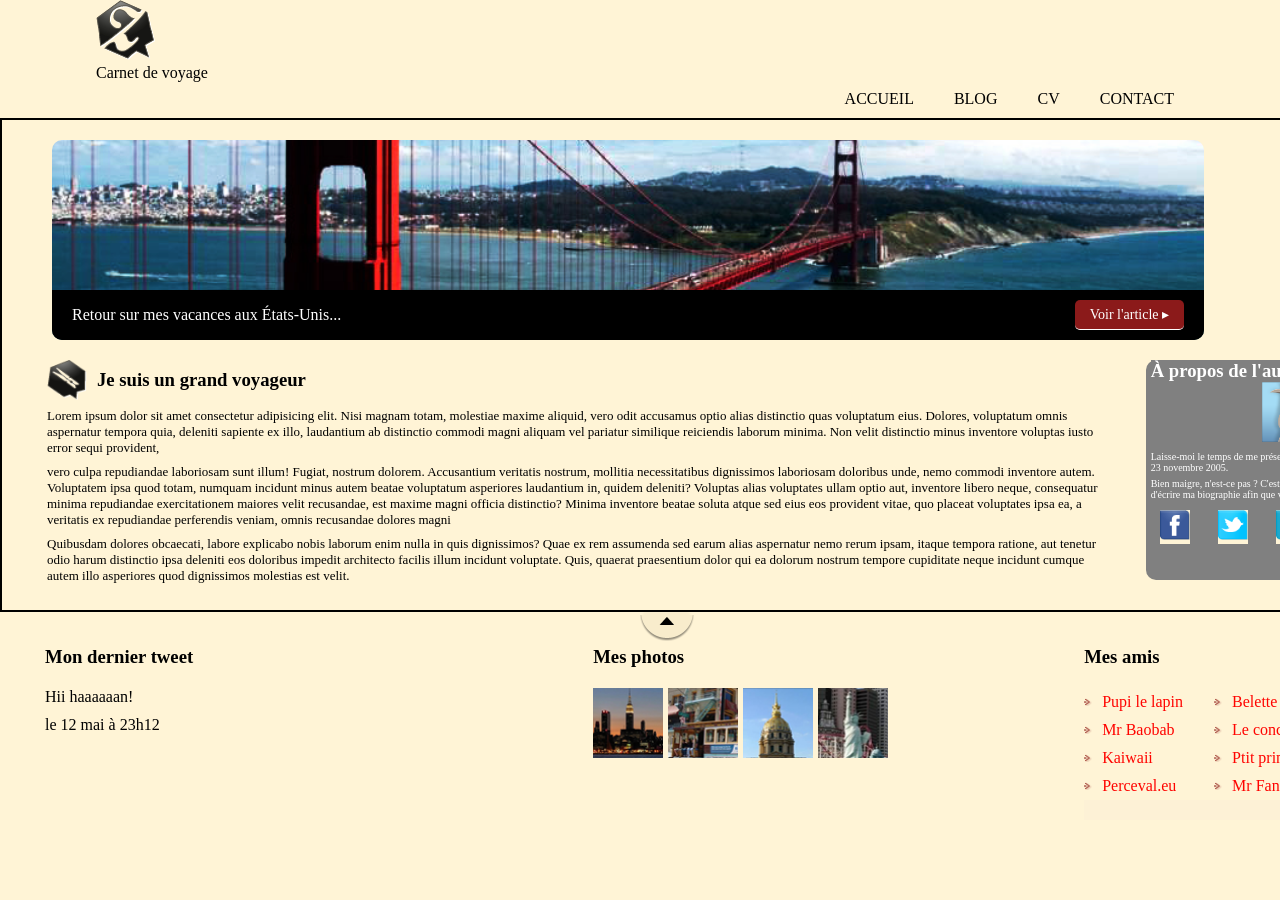
<file: index.html>
<!DOCTYPE html>
<html lang="fr">
<head>
    <meta charset="UTF-8">
    <meta name="viewport" content="width=device-width, initial-scale=1.0">
    <title>ZorZor</title>
    <link rel="stylesheet" href="style.css">
</head>
<body>
    <header>
        <div>
            <a href="#">
                <img src="images/zozor_logo.png" alt="">
            </a>
            <p>Carnet de voyage</p>
        </div>

        <nav>
            <ul>
                <li>
                    <a href="#">ACCUEIL</a>
                </li>
            </ul>
            <ul>
                <li>
                    <a href="#">BLOG</a>
                </li>
            </ul>
            <ul>
                <li>
                    <a href="#">CV</a>
                </li>
            </ul>
            <ul>
                <li>
                    <a href="#">CONTACT</a>
                </li>
            </ul>
        </nav>
    </header>
    
    <main>
        
        <section class="banniere">
        
         <img 
            src="images/sanfrancisco.jpg" 
            alt="" class="banniere-image">
         <div class="banniere-overlay">
            <p class="banniere-texte">Retour sur mes vacances aux États-Unis...</p>
             <a href="#" class="banniere-boutton">Voir l'article ▸</a> 
         </div>
        
        </section>

        <section class="ecrit">
            <div class="ranger">
                <div class="ranger1">
                    <span class="ico_epingle">
                        <img src="images/ico_epingle.png" class="icon" alt="">
                        <h3>Je suis un grand voyageur</h3>
                    </span>
                    <p>Lorem ipsum dolor sit amet consectetur adipisicing elit. Nisi magnam totam, molestiae maxime aliquid, vero odit accusamus optio alias distinctio quas voluptatum eius. Dolores, voluptatum omnis aspernatur tempora quia, deleniti sapiente ex illo, laudantium ab distinctio commodi magni aliquam vel pariatur similique reiciendis laborum minima. Non velit distinctio minus inventore voluptas iusto error sequi provident,<br></p>
                    <p>vero culpa repudiandae laboriosam sunt illum! Fugiat, nostrum dolorem. Accusantium veritatis nostrum, mollitia necessitatibus dignissimos laboriosam doloribus unde, nemo commodi inventore autem. Voluptatem ipsa quod totam, numquam incidunt minus autem beatae voluptatum asperiores laudantium in, quidem deleniti? Voluptas alias voluptates ullam optio aut, inventore libero neque, consequatur minima repudiandae exercitationem maiores velit recusandae, est maxime magni officia distinctio? Minima inventore beatae soluta atque sed eius eos provident vitae, quo placeat voluptates ipsa ea, a veritatis ex repudiandae perferendis veniam, omnis recusandae dolores magni <br></p>
                    <p>Quibusdam dolores obcaecati, labore explicabo nobis laborum enim nulla in quis dignissimos? Quae ex rem assumenda sed earum alias aspernatur nemo rerum ipsam, itaque tempora ratione, aut tenetur odio harum distinctio ipsa deleniti eos doloribus impedit architecto facilis illum incidunt voluptate. Quis, quaerat praesentium dolor qui ea dolorum nostrum tempore cupiditate neque incidunt cumque autem illo asperiores quod dignissimos molestias est velit.</p>
                </div>

                <div class="ranger2">
                    <h3>À propos de l'auteur</h3>
                    <img src="images/zozor_classe.png" class="cevre" alt="">
                    <p>Laisse-moi le temps de me présenter : je m'appelle Zozor, je suis né un 23 novembre 2005.</p>
                    <p>Bien maigre, n'est-ce pas ? C'est pourquoi, aujourd'hui, j'ai décidé d'écrire ma biographie afin que vous sachiez qui je suis réellement.</p>
                    <span class="socios">
                        <span><img src="images/facebook.png" class="petit" alt=""></span>
                        <span><img src="images/twitter.png" class="petit" alt=""></span>
                        <span><img src="images/vimeo.png" class="petit" alt=""></span>
                        <span><img src="images/flickr.png" class="petit" alt=""></span>
                        <span><img src="images/rss.png" class="petit" alt=""></span>
                    </span>
                </div>
            </div>
        </section>
    </main>
    
    <footer>
        <img src="images/ico_top.png" class="haut" alt="">
        <div class="pied">
            <div class="aligne">
                <h3>Mon dernier tweet</h3>
                <p>Hii haaaaaan!</p>
                <p>le 12 mai à 23h12</p>
            </div>
            <div class="aligne">
                <h3>Mes photos</h3>
                 <div class="imgs">
                    <img src="images/photo1.jpg" alt="">
                    <img src="images/photo2.jpg" alt="">
                    <img src="images/photo3.jpg" alt="">
                    <img src="images/photo4.jpg" alt="">
                </div>
            </div>
            <div class="aligne">
                <h3>Mes amis</h3>
                <div class="amis">
                <div class="liste">
                <div class="amis1"><img src="images/ico_liensexterne.png" alt="flèche"> Pupi le lapin</div>
                <div class="amis1"><img src="images/ico_liensexterne.png" alt="flèche"> Mr Baobab</div>
                <div class="amis1"><img src="images/ico_liensexterne.png" alt="flèche"> Kaiwaii</div>
                <div class="amis1"><img src="images/ico_liensexterne.png" alt="flèche"> Perceval.eu</div>
                <div class="amis1"><img src="images/ico_liensexterne.png" alt="flèche"> Belette</div>
                <div class="amis1"><img src="images/ico_liensexterne.png" alt="flèche"> Le concombre </div>
                <div class="amis1"><img src="images/ico_liensexterne.png" alt="flèche"> Ptit prince</div>
                <div class="amis1"><img src="images/ico_liensexterne.png" alt="flèche"> Mr Fan</div>
                </div>
                </div>
            </div>
        </div>
    </footer>
</body>
</html>
</file>
<file: style.css>
*{
    margin: 0;
    background-color: #fff4d6;
}

header{
    margin: auto;
    padding: 10px;
    margin-top: -10px;
    width: 85%;
    display: flex;
    justify-content: space-between;
    /* align-items: center; */
    /* border: 2px  solid black; */
}

.LOGO {
    width: 90px;
    height: 90px;
    margin-bottom: 10px;
}

header nav {
    display: flex;
    margin: 90px 10px 0 70px;
}

header nav ul {
    list-style-type: none;
}

header nav ul li a {
    text-decoration: none;
    color: black;
}

header nav ul li a:hover {
    color: blue;
}

main {
    padding: 20px 0;     
    width: 100%;
    height: 450px;
    border: 2px solid black;
}
 

.banniere {
    margin-left: 50px;
    position: relative;
    width: 90%;
    margin: auto;
    overflow: hidden;
    margin-left: 50px;
    border-radius: 10px;
}

.banniere-image {
    width: 100%;
    height: 200px;
    object-fit: cover;
    display: block;
}


.banniere-overlay {
    position: absolute;
    bottom: 0;
    left: 0;
    right: 0;
    background-color: black;
    padding: 10px 20px;
    display: flex;
    justify-content: space-between;
    align-items: center; 
}

.banniere-texte {
   color: white;
   background-color: #000000;
   font-size: 16px;
}

.banniere-boutton {
    background-color: #8b1a1a;
    color: white;
    padding: 6px 15px;
    text-decoration: none;
    border-bottom: 1px solid white;   
    border-radius: 5px;  
    font-size: 14px;
}

.banniere-boutton:hover {
    background-color: #a52a2a;
}

.ecrit{
    width: 1390px;
    margin: 20px;
    margin-left: 45px;
    height: 250px;
    /* border: 1px solid black; */
}

.ranger{
    display: flex;
    justify-content: center;
    /* align-items: center; */
    gap: 40px;
}

.ranger1{
    /* border: 1px solid black; */
    width: 1090px;
    height: 220px;
    /* margin-right: 10px; */
}

.ranger2{
    /* border: 1px solid black; */
    border-radius: 10px;
    width: 300px;
    height: 220px;
    background-color: #808080;
    /* display: flex; */
}

.ico_epingle{
    display: flex;
    align-items: center;
}

.icon{
    width: 40px;
    height: 40px;
    margin-right: 10px;
}

.ranger1 p{
    font-size: 13px;
    margin-top: 8px;
}

.ranger2 p{
    font-size: 10px;
    background-color: #808080;
    color: white;
    margin-top: 5px;
    margin-left: 5px;
}

.ranger2 h3{
    background-color: #808080;
    color: white;
    margin-left: 5px;
}

.cevre{
    width: 60px;
    height: 60px;
    margin-left: 40%;
}

.socios{
    background-color: #808080;  
    margin-top: 10px;
    display: flex;
    justify-content: space-around;
}

.petit{
    width: 30px;
    height: 30px; 
    padding: -20px;
}

footer{
    height: 50px;
}

.pied{
    display: flex;
    /* justify-content: space-around; */
    width: 1390px;
    margin: 20px;
    margin-left: 45px;
    gap: 400px;
}

.aligne p{
    margin-top: 10px;
}

.aligne h3{
    margin-top: -20px;
    margin-bottom: 20px;
}

.aligne .imgs{
    margin-top: 10px;
}

.imgs{
    display: flex;
    width: 70px;
    height: 70px;
    gap: 5px;
}

.haut{
    margin-left: 50%;
}

 .amis {
    display: inline-block;
    background-color: #fdf1d6;
    padding: 0 0 20px 0;
    /* border: 1px solid #e0d4b0; */
  }

  .liste {
    column-count: 2;
    column-gap: 20px;
  }

  .amis1 {
    color: #ff0400;
    font-size: 16px;
    padding: 5px 0;
    display: flex;
    align-items: center;
  }

  .amis1 img {
    width: 8px;
    height: 8px;
    margin-right: 10px;
  }
</file>
